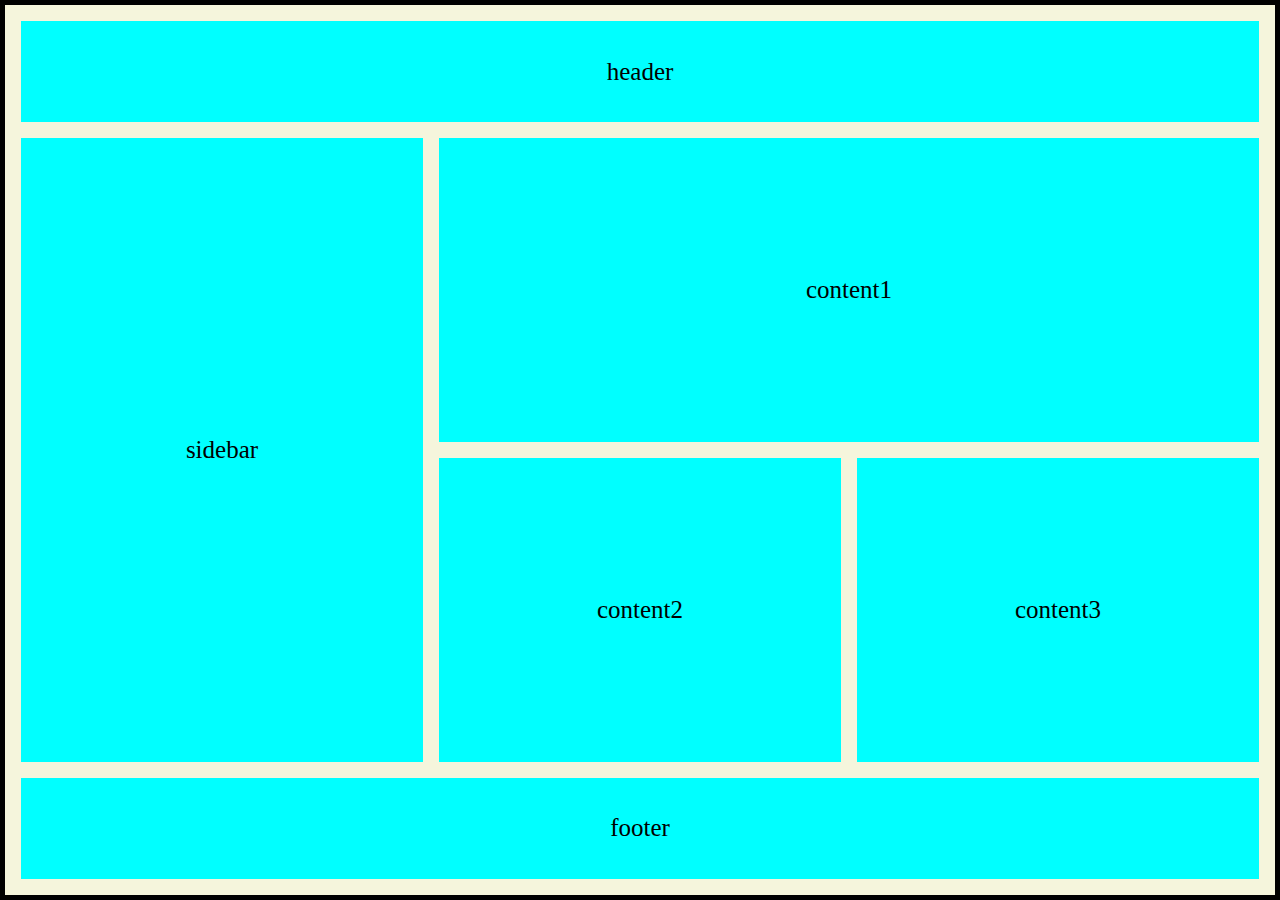
<file: practice/index.html>
<!DOCTYPE html>
<html lang="en">
<head>
    <meta charset="UTF-8">
    <meta name="viewport" content="width=device-width, initial-scale=1.0">
    <title>Document</title>
    <link rel="stylesheet" href="index.css">
</head>
<body>
    <!-- <div class="container">
        <div class="box" id="box1"></div>
        <div class="box" id="box2"></div>
        <div class="box" id="box3"></div>
        <div class="box" id="box4"></div>
    </div> -->
    <div class="gridcontainer">
        <div class="item header">header</div>
        <div class="item sidebar">sidebar</div>
        <div class="item content1">content1</div>
        <div class="item content2">content2</div>
        <div class="item content3">content3</div>
        <div class="item footer">footer</div>
    </div>
</body>
</html>
</file>
<file: practice/index.css>
.container{
    padding: 10px;
    border: 5px solid black;
    background-color: beige;
    height: 1000px;
    display: flex;
    flex-direction: row;
    /* flex-wrap: wrap; */
    /* justify-content: center; */
    /* justify-items: start; */
    /* align-content: center; */
    align-items: center; 
    width: 100%;
}
.box{
    border: 2px dashed black;
    width: 100%;
    height: auto;
    margin: 10px;
    padding: 10px;
}
#box1{
    background-color: aqua;
    align-self: self-start;
    order:4;
    flex-basis: 25%;
}

#box2{
    background-color: blue;
    order:1;
    flex-basis: 25%;
    align-self: self-start;
}

#box3{
    background-color: red;
    order:0;
    flex-basis: 25%;

}

#box4{
    background-color: yellow;
    order: 2;
    flex-basis: 25%;

}
*{
    box-sizing: border-box;
    margin: 0;
    padding: 0;
}
body{
    width: 100vw;
    height: 100vh;
    
}

.gridcontainer{
    background-color: beige;
    border: 5px solid black ;
    width: 100%;
    height: 100%;
    /* margin: 2rem; */
    display: grid;
    row-gap: 1rem;
    grid-template-rows: 1fr 3fr 3fr 1fr;
    grid-template-columns: repeat(3,1fr);
    column-gap: 1rem;
    padding: 1rem;
}
.item{
    background-color: aqua;
    display: flex;
    justify-content: center;
    align-items: center;
    font-size: 25px;
}
.header{
    grid-column-start: 1;
    grid-column-end: 4;
}
.sidebar{
    grid-row-start: 2;
    grid-row-end: 4;
}
.footer{
    grid-column-start: 1;
    grid-column-end: 4;
}
.content1{
    grid-column-start: 2;
    grid-column-end: 4;
}
</file>
